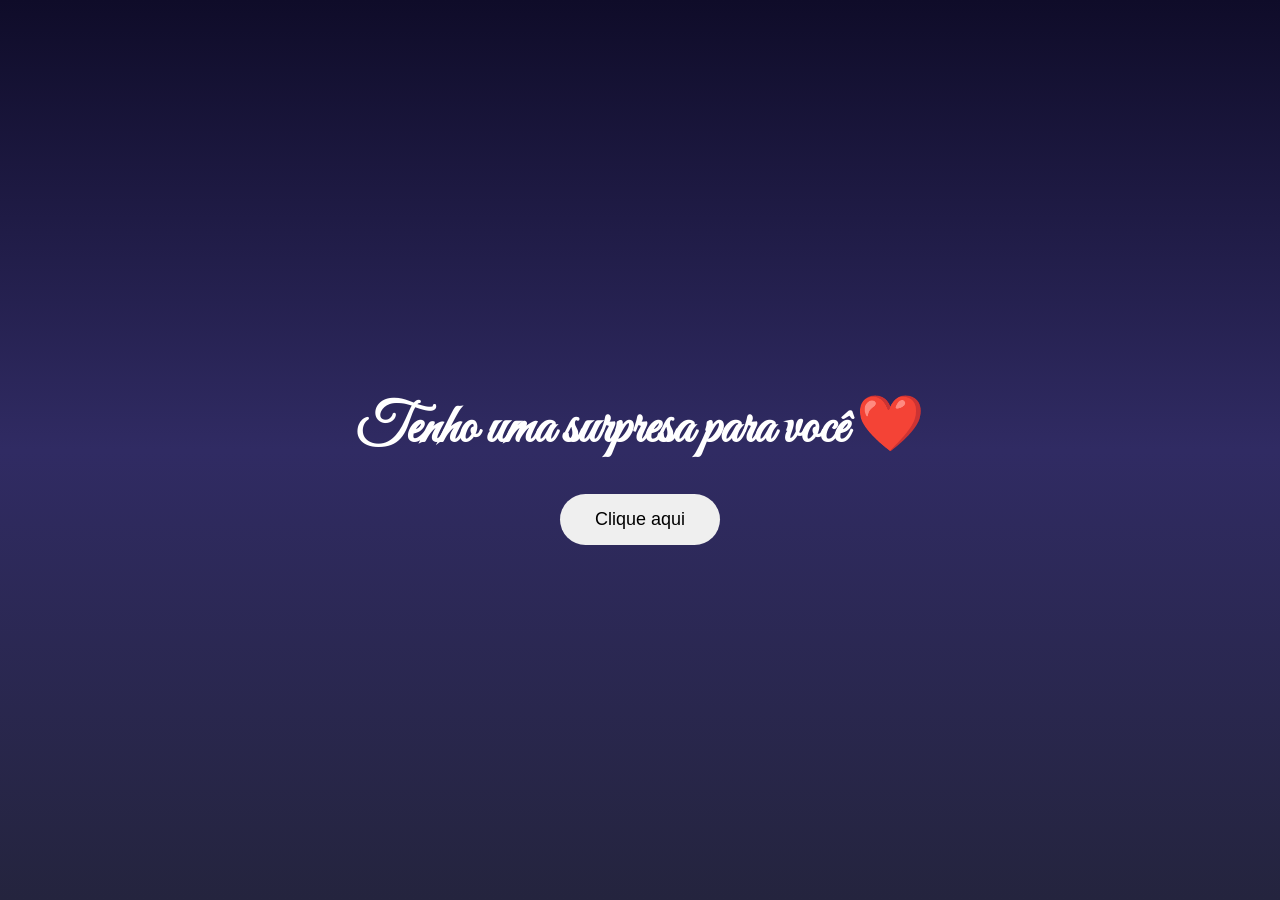
<file: index.html>
<!DOCTYPE html>
<html lang="pt-BR">
<head>

<meta charset="UTF-8">

<title>Surpresa ❤️</title>

<link href="https://fonts.googleapis.com/css2?family=Great+Vibes&family=Poppins:wght@300;400&display=swap" rel="stylesheet">

<style>

body{
margin:0;
height:100vh;
display:flex;
justify-content:center;
align-items:center;
background:linear-gradient(180deg,#0f0c29,#302b63,#24243e);
color:white;
font-family:'Poppins',sans-serif;
text-align:center;
}

h1{
font-family:'Great Vibes',cursive;
font-size:55px;
margin-bottom:30px;
}

button{
padding:15px 35px;
font-size:18px;
border:none;
border-radius:30px;
cursor:pointer;
transition:0.3s;
}

button:hover{
transform:scale(1.1);
}

</style>

</head>

<body>

<div>

<h1>Tenho uma surpresa para você ❤️</h1>

<button onclick="abrir()">Clique aqui</button>

</div>

<script>

function abrir(){
window.location.href="pagina2.html"
}

</script>

</body>
</html>
</file>
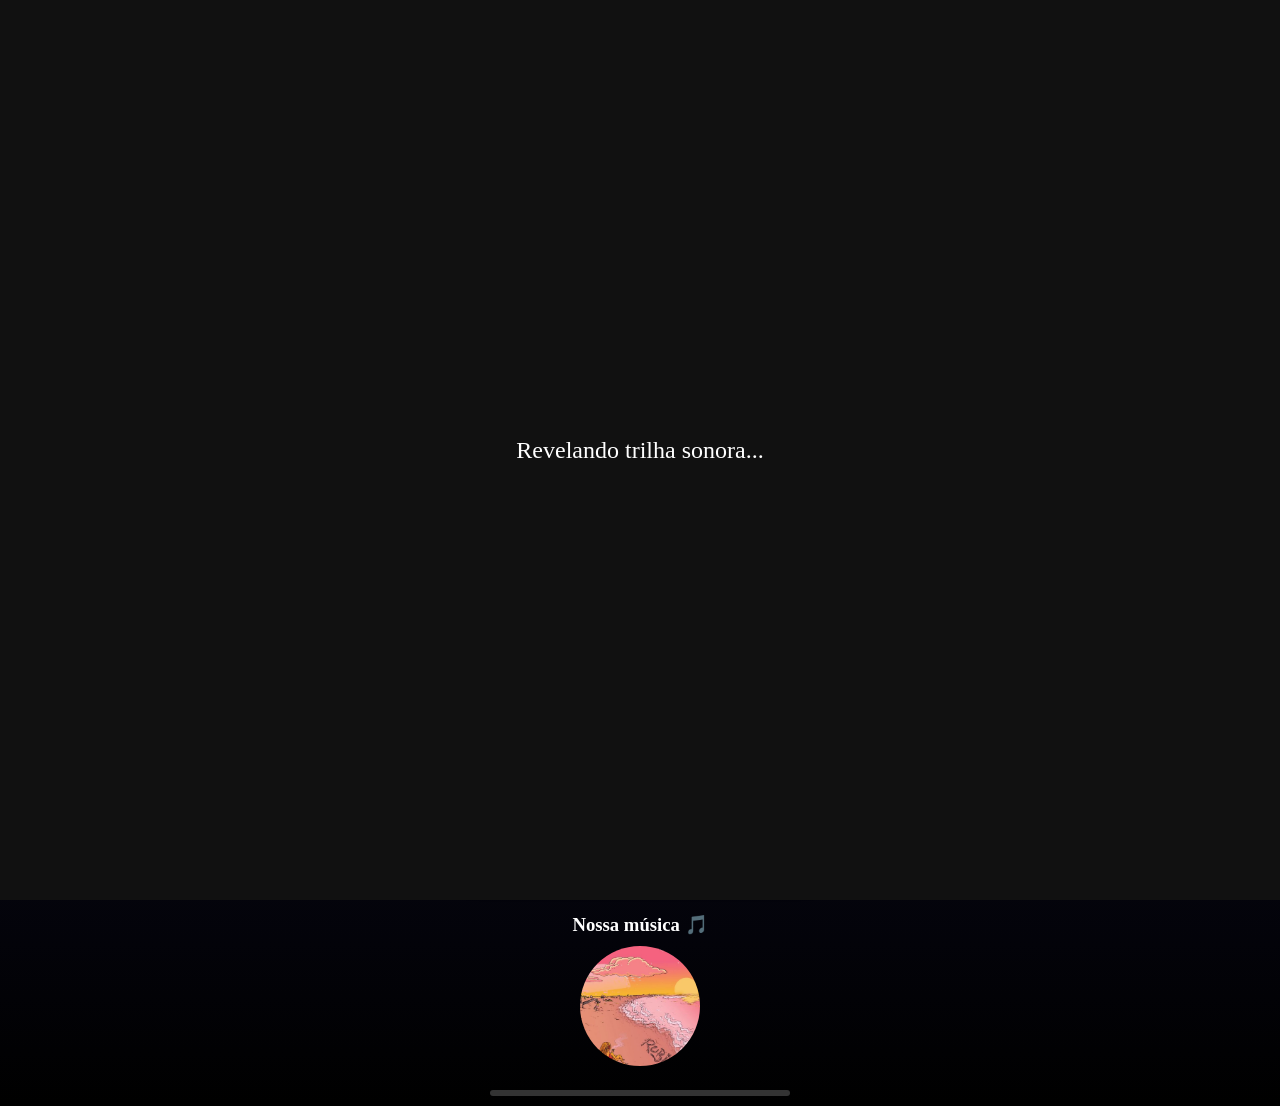
<file: pagina2.html>
<!DOCTYPE html>
<html lang="pt-br">

<head>

<meta charset="UTF-8">
<title>Feliz Dia das Mulheres ❤️</title>

<link rel="stylesheet" href="css/style.css">

</head>

<body>

<canvas id="estrelas"></canvas>

<div id="loader">
Revelando trilha sonora...
</div>

<h1 class="titulo">Feliz Dia das Mulheres ❤️</h1>

<div class="divisor">❤️</div>

<p class="declaracao" id="texto-amor"></p>

<div class="divisor">❤️</div>

<div id="contador">

<div class="bloco">
<div id="dias" class="numero">0</div>
<span>Dias</span>
</div>

<div class="bloco">
<div id="horas" class="numero">0</div>
<span>Horas</span>
</div>

<div class="bloco">
<div id="minutos" class="numero">0</div>
<span>Min</span>
</div>

<div class="bloco">
<div id="segundos" class="numero">0</div>
<span>Seg</span>
</div>

</div>

<div class="divisor">❤️</div>

<div class="stories">

<div class="story-bar"><div class="story-progress"></div></div>
<div class="story-bar"><div class="story-progress"></div></div>
<div class="story-bar"><div class="story-progress"></div></div>

</div>

<div class="foto-container">

<img src="foto.jpg" class="foto ativa">
<img src="foto2.jpg" class="foto">
<img src="foto3.jpg" class="foto">

</div>

<div class="divisor">❤️</div>

<div class="player">

<h3>Nossa música 🎵</h3>

<img src="capa.jpg" class="capa">

<audio id="musica" loop>
<source src="musica.mp3" type="audio/mp3">
</audio>

<div class="barra">
<div class="progresso"></div>
</div>

</div>

<script src="js/script.js"></script>

</body>

</html>
</file>
<file: css/style.css>
*{
margin:0;
padding:0;
box-sizing:border-box;
}

body{

font-family:Georgia;

background:linear-gradient(180deg,#050510,#0a0a1f,#000000);
color:white;

text-align:center;

overflow-x:hidden;

scroll-behavior:smooth;

}

/* LOADER */

#loader{

position:fixed;

top:0;
left:0;

width:100%;
height:100%;

background:#111;

color:white;

display:flex;

align-items:center;

justify-content:center;

font-size:24px;

z-index:999;

}

/* TITULO */

.titulo{

font-size:42px;

color:#c9184a;

margin-top:40px;

}

/* DIVISOR */

.divisor{

display:flex;

align-items:center;

justify-content:center;

margin:25px 0;

color:#ff4d6d;

}

.divisor::before,
.divisor::after{

content:"";

flex:1;

height:1px;

background:#ff4d6d;

margin:0 10px;

}

/* DECLARACAO */

.declaracao{

max-width:600px;

margin:auto;

font-size:18px;

padding:10px 20px;

}

/* CRONOMETRO */

#contador{

display:flex;

justify-content:center;

gap:20px;

margin:30px 0;

}

.bloco{

background:white;

padding:15px;

border-radius:10px;

box-shadow:0 5px 15px rgba(0,0,0,0.1);

min-width:80px;

}

.numero{

font-size:28px;

color:#c9184a;

font-weight:bold;

}

/* STORIES */

.stories{

display:flex;

gap:5px;

width:400px;

margin:20px auto;

}

.story-bar{

flex:1;

height:4px;

background:#ddd;

border-radius:10px;

overflow:hidden;

}

.story-progress{

height:100%;
width:0%;

background:#ff4d6d;

}

/* FOTO */

.foto-container{

position:relative;

width:400px;
height:400px;

margin:auto;

border-radius:20px;

overflow:hidden;

box-shadow:0 20px 50px rgba(0,0,0,0.3);

}

.foto{

position:absolute;

top:0;
left:0;

width:100%;
height:100%;

object-fit:cover;

opacity:0;

transform:scale(1);

transition:opacity 1s, transform 5s;

}

.foto.ativa{

opacity:1;

transform:scale(1.1);

}

/* VINHETA */

.foto-container::after{

content:"";

position:absolute;

top:0;
left:0;

width:100%;
height:100%;

background:radial-gradient(circle,
rgba(0,0,0,0) 50%,
rgba(0,0,0,0.6) 100%);

}

/* PLAYER */

.player{

margin-top:40px;

}

.capa{

width:120px;
height:120px;

border-radius:50%;

animation:girar 6s linear infinite;

margin:10px 0;

}

@keyframes girar{

from{transform:rotate(0deg);}
to{transform:rotate(360deg);}

}

/* BARRA */

.barra{

width:300px;

height:6px;

background:#ddd;

border-radius:10px;

overflow:hidden;

margin:10px auto;

}

.progresso{

width:0%;

height:100%;

background:#ff4d6d;

}

/* CORACOES */

.heart{

position:absolute;

font-size:18px;

animation:explode 2s forwards;

}

@keyframes explode{

0%{
transform:scale(0);
opacity:1;
}

100%{
transform:scale(3) translateY(-200px);
opacity:0;
}

}

/* FUNDO ESTRELADO */

#estrelas{

position:fixed;

top:0;
left:0;

width:100%;
height:100%;

z-index:-1;

}

/* CORAÇÕES TOQUE */

.touch-heart{

position:fixed;

font-size:20px;

pointer-events:none;

animation:heartFloat 1s forwards;

}

@keyframes heartFloat{

0%{
transform:scale(0.5);
opacity:1;
}

100%{
transform:translateY(-80px) scale(2);
opacity:0;
}

}

/* MOBILE MAIS BONITO */

@media (max-width:600px){

.titulo{

font-size:30px;

padding:10px;

}

.declaracao{

font-size:16px;

padding:0 25px;

}

#contador{

gap:10px;

}

.bloco{

min-width:65px;

padding:10px;

}

.numero{

font-size:22px;

}

.stories{

width:90%;

}

.foto-container{

width:90vw;

height:90vw;

border-radius:25px;

}

.barra{

width:80%;

}

.capa{

width:100px;
height:100px;

}

}

.declaracao{
color:#f1f1f1;
}

.bloco{
background:rgba(255,255,255,0.08);
backdrop-filter:blur(10px);
color:white;
}

.barra{
background:rgba(255,255,255,0.2);
}

.story-bar{
background:rgba(255,255,255,0.2);
}

/* CORAÇÕES SUBINDO */

.rising-heart{

position:fixed;

bottom:-20px;

font-size:20px;

animation:subirHeart 6s linear forwards;

pointer-events:none;

}

@keyframes subirHeart{

0%{
transform:translateY(0) scale(0.5);
opacity:1;
}

100%{
transform:translateY(-110vh) scale(1.5);
opacity:0;
}

}

/* BRILHO DO DEDO */

.sparkle{

position:fixed;

width:6px;
height:6px;

border-radius:50%;

background:white;

box-shadow:0 0 10px white,0 0 20px white;

pointer-events:none;

animation:sparkleAnim 0.8s forwards;

}

@keyframes sparkleAnim{

0%{
transform:scale(1);
opacity:1;
}

100%{
transform:scale(3);
opacity:0;
}

}
</file>
